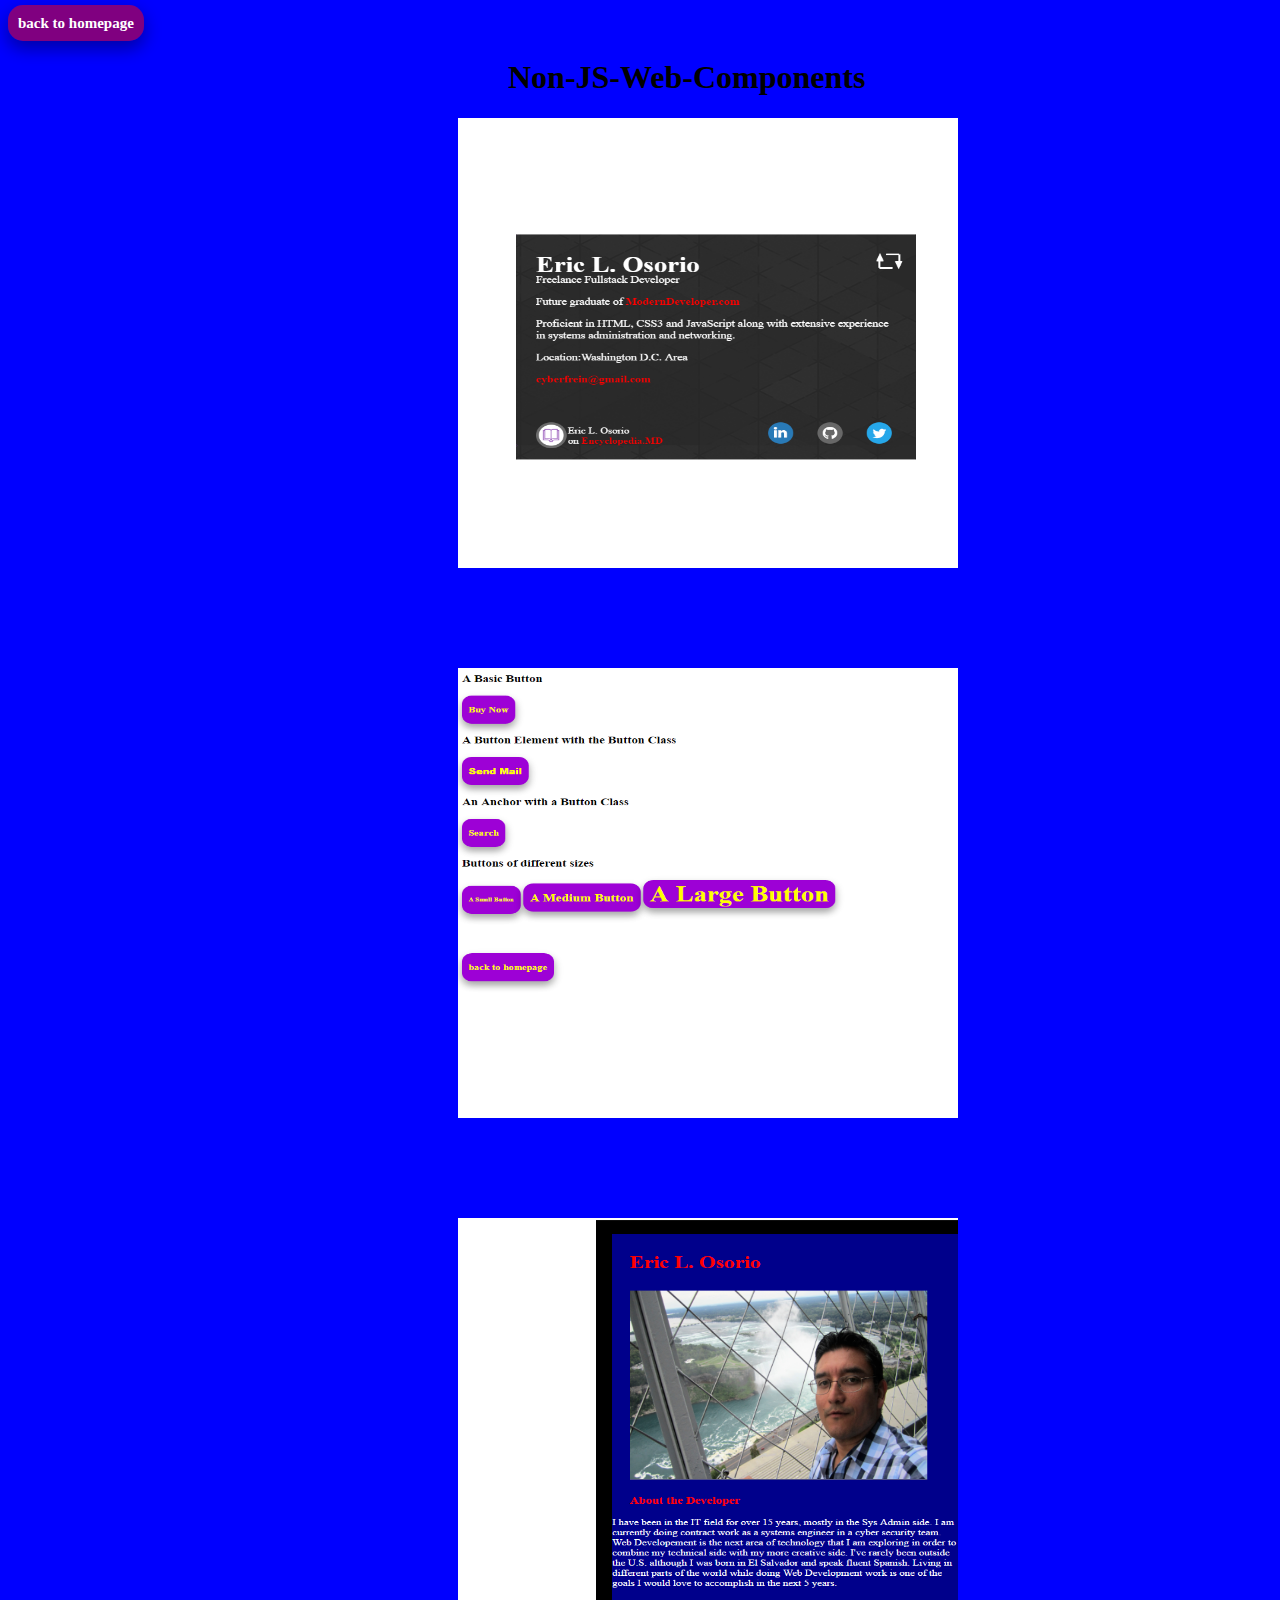
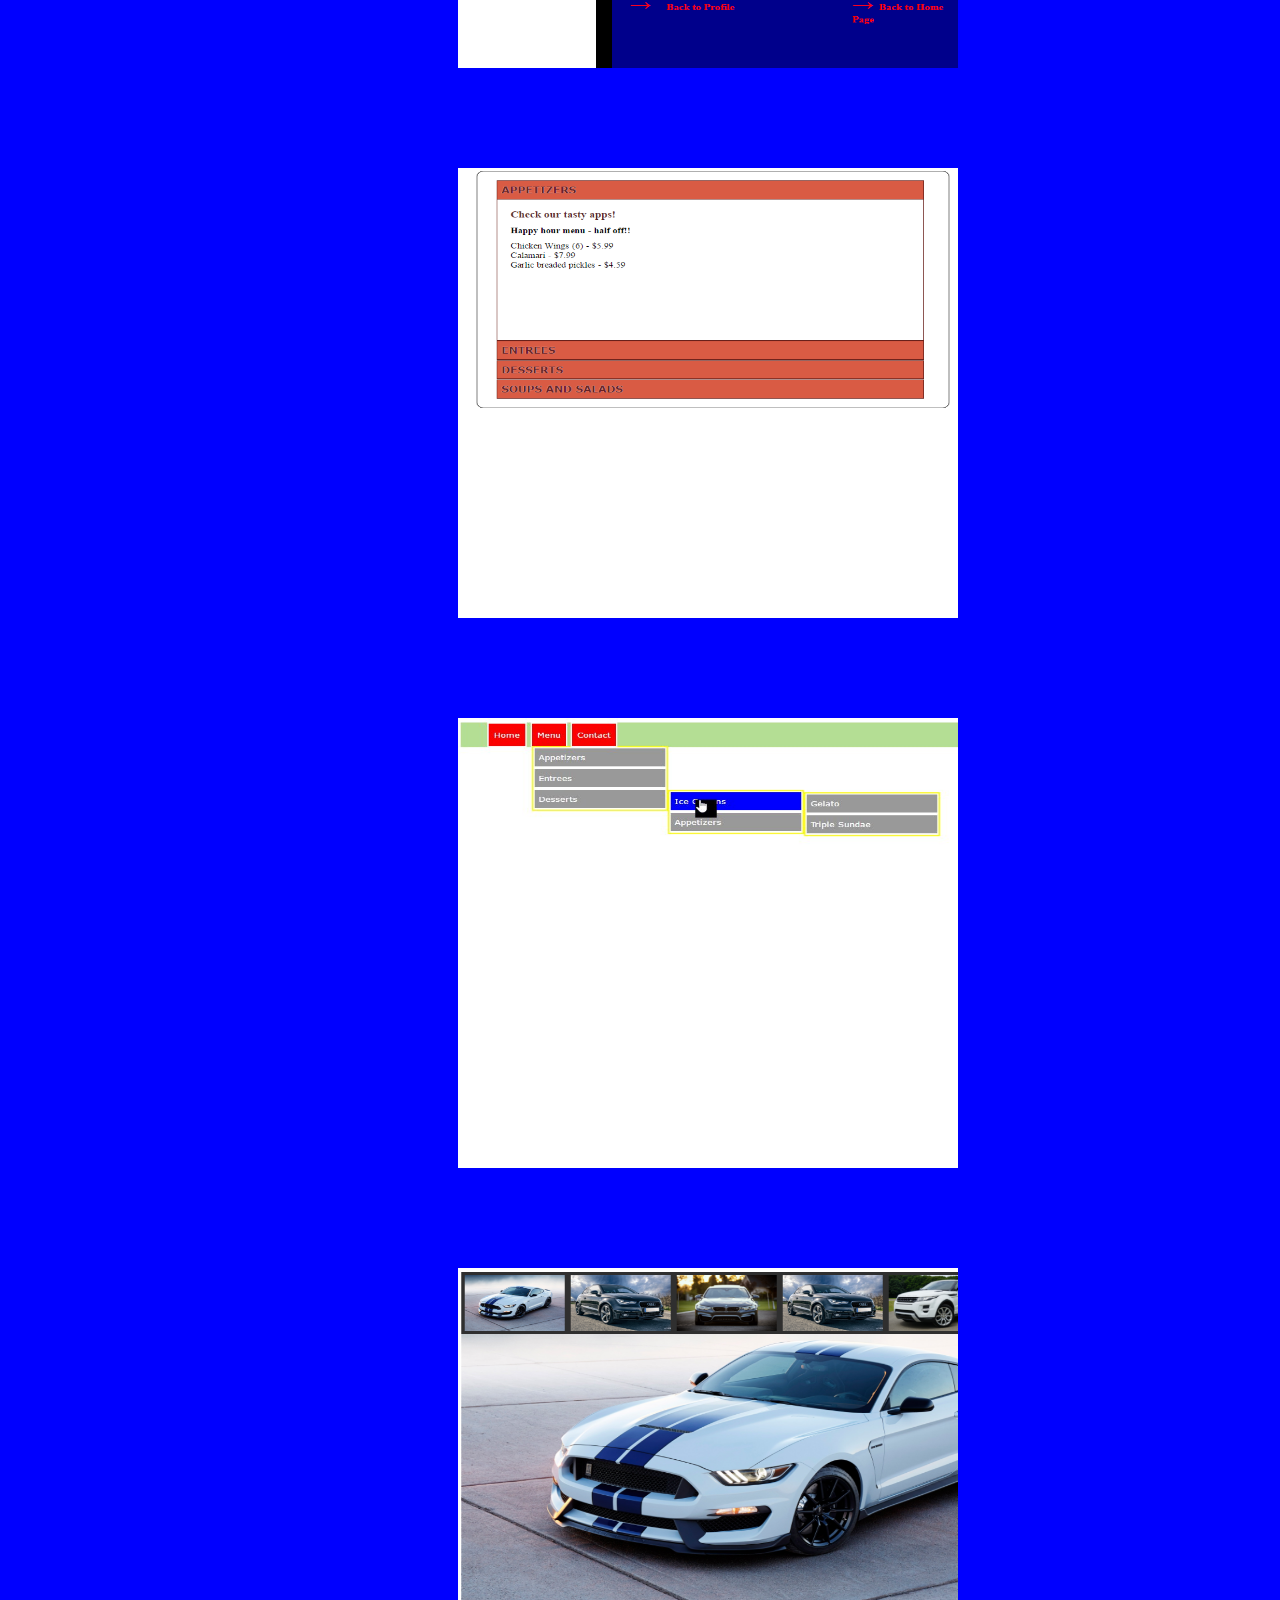
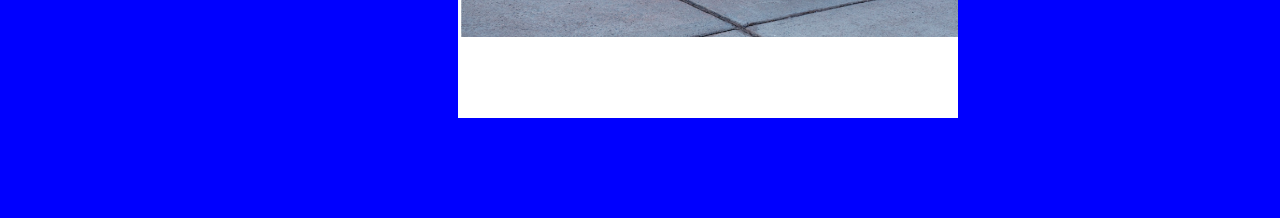
<file: index.html>
<html>
<head>
    <meta charset="utf-8">
    <meta name="viewport" content="width=device-width, initial-scale=1">
	<title>Non-JS-Components</title>
	<link rel="stylesheet" type="text/css" href="style.css">
</head>
<body>
<a href="https://ericlosorio.github.io/Interactive-non-JS-Portfolio-Web-App/" class="button">back to homepage</a>
  <h1>Non-JS-Web-Components</h1>

  <div><a href="https://ericlosorio.github.io/Business-Card/BusinessCard.html"><img src="images/businessCard.png" id="businessCard"/></a></div>
  <div><a href="http://ericlosorio.github.io/moderndeveloper-web-components/components/buttons/"><img src="images/buttons.png" id="buttons"/></a></div>
  <div><a href="http://ericlosorio.github.io/profiles.moderndeveloper-sidebar/"><img src="images/profile.png" id="profile"/></a></div>
  <div><a href="http://ericlosorio.github.io/moderndeveloper-web-components/components/accordion/"><img src="images/accordion.png" id="accordion"/></a></div>
  <div><a href="http://ericlosorio.github.io/moderndeveloper-web-components/components/tabs/"><img src="images/tabs.jpg" id="tabs"/></a></div>
  <div><a href="http://ericlosorio.github.io/moderndeveloper-web-components/components/gallery/"><img src="images/gallery.png" id="gallery" /></a></div>





</body>
</html>
</file>
<file: style.css>
body{
	background-color:blue;
	width:900px;
}

div{
  position:relative;
  width:450px;
  height:500px;
  display:block;
  margin-right:50px;
  margin-left:450px;
  margin-bottom:50px;
}

div img{
	height:450px;
	width:500px;
}

h1{
	position:relative;
	left:500px;
}

a:hover{
	opacity:0.8;
	cursor:pointer;
}

.button {
  display:inline;
  height:50px;
  width:100px;
  margin-bottom:2%;
  background-color: purple;
  border: none;
  padding: 10px;
  border-radius: 15px;
  text-align: center;
  text-decoration: none;
  font-weight: 900;
  font-size: 15px;
  line-height: 30px;
  color: white;
  box-shadow: 0 8px 16px 0 rgba(0,0,0,0.2), 0 6px 20px 0 rgba(0,0,0,0.19);
}

.button:hover {
	background-color:white;
	color:blue;

}
</file>
